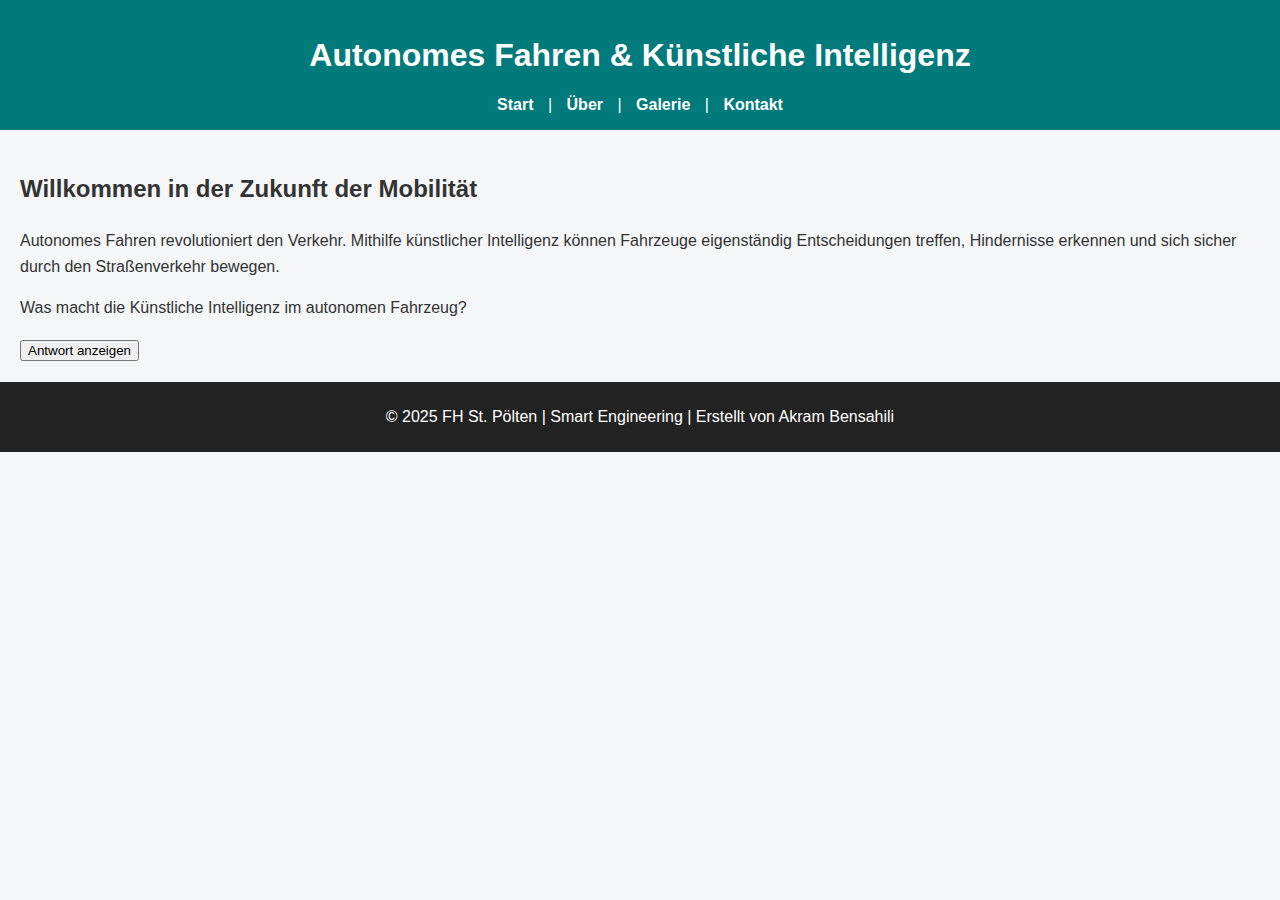
<file: index.html>
<!DOCTYPE html>
<html lang="de">
<head>
    <meta charset="UTF-8">
    <meta name="viewport" content="width=device-width, initial-scale=1.0">
    <title>Autonomes Fahren & KI</title>
    <link rel="stylesheet" href="style.css">
    <script src="script.js" defer></script>
</head>
<body>
    <header>
        <h1>Autonomes Fahren & Künstliche Intelligenz</h1>
        <nav>
            <a href="index.html">Start</a> |
            <a href="about.html">Über</a> |
            <a href="gallery.html">Galerie</a> |
            <a href="contact.html">Kontakt</a>
        </nav>
    </header>

    <main>
        <h2>Willkommen in der Zukunft der Mobilität</h2>
        <p>
            Autonomes Fahren revolutioniert den Verkehr. Mithilfe künstlicher Intelligenz 
            können Fahrzeuge eigenständig Entscheidungen treffen, Hindernisse erkennen 
            und sich sicher durch den Straßenverkehr bewegen.
        </p>

        <p id="dynamicText">
            Was macht die Künstliche Intelligenz im autonomen Fahrzeug?
        </p>

        <button onclick="showAnswer()">Antwort anzeigen</button>
    </main>

    <footer>
        <p>&copy; 2025 FH St. Pölten | Smart Engineering | Erstellt von Akram Bensahili</p>
    </footer>    
</body>
</html>
</file>
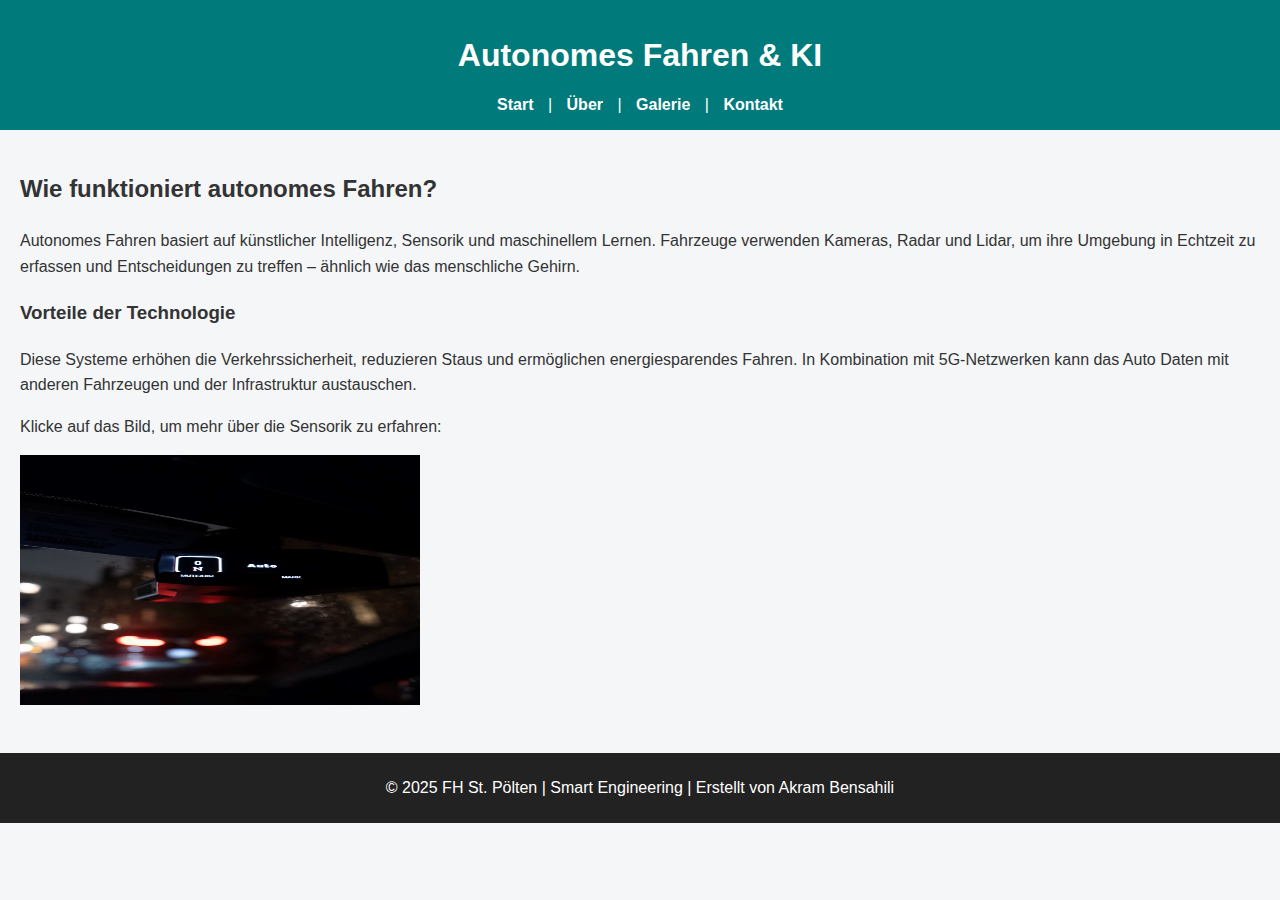
<file: about.html>
<!DOCTYPE html>
<html lang="de">
<head>
    <meta charset="UTF-8">
    <meta name="viewport" content="width=device-width, initial-scale=1.0">
    <title>Über Autonomes Fahren & KI</title>
    <link rel="stylesheet" href="style.css">
    <script src="script.js" defer></script>
</head>
<body>
    <header>
        <h1>Autonomes Fahren & KI</h1>
        <nav>
            <a href="index.html">Start</a> |
            <a href="about.html">Über</a> |
            <a href="gallery.html">Galerie</a> |
            <a href="contact.html">Kontakt</a>
        </nav>
    </header>

    <main>
        <h2>Wie funktioniert autonomes Fahren?</h2>
        <p>
            Autonomes Fahren basiert auf künstlicher Intelligenz, Sensorik und maschinellem Lernen. 
            Fahrzeuge verwenden Kameras, Radar und Lidar, um ihre Umgebung in Echtzeit zu erfassen 
            und Entscheidungen zu treffen – ähnlich wie das menschliche Gehirn.
        </p>

        <h3>Vorteile der Technologie</h3>
        <p>
            Diese Systeme erhöhen die Verkehrssicherheit, reduzieren Staus und 
            ermöglichen energiesparendes Fahren. In Kombination mit 5G-Netzwerken 
            kann das Auto Daten mit anderen Fahrzeugen und der Infrastruktur austauschen.
        </p>

        <p>
            Klicke auf das Bild, um mehr über die Sensorik zu erfahren:
        </p>

        <img src="images/lidar.jpg" alt="Lidar-Sensor eines autonomen Autos" width="400" height="250" onclick="showInfo('lidar')">
        <p id="infoText" style="margin-top: 20px; font-weight: bold; color: #009999;"></p>

    </main>

    <footer>
        <p>&copy; 2025 FH St. Pölten | Smart Engineering | Erstellt von Akram Bensahili</p>
    </footer>    
</body>
</html>
</file>
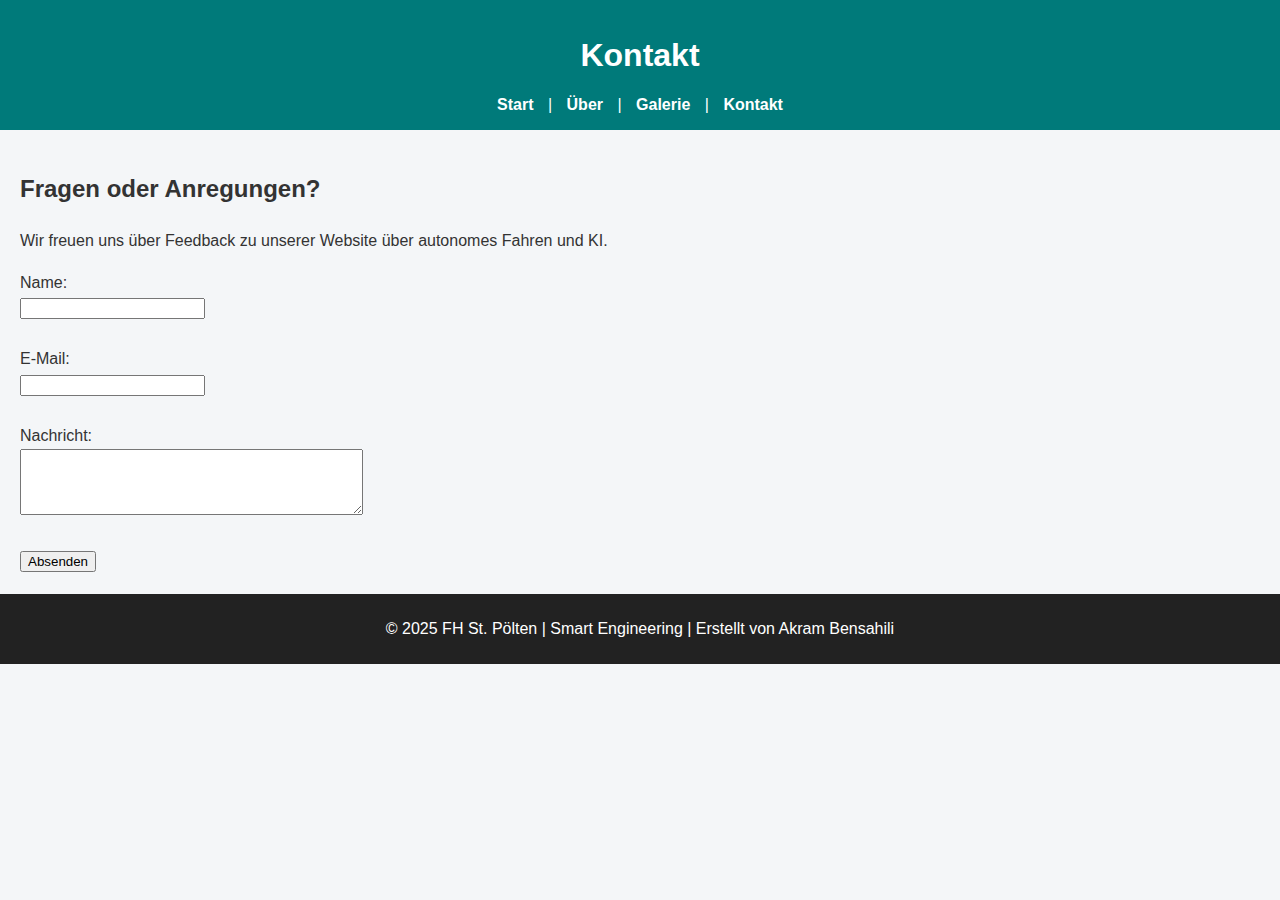
<file: contact.html>
<!DOCTYPE html>
<html lang="de">
<head>
    <meta charset="UTF-8">
    <meta name="viewport" content="width=device-width, initial-scale=1.0">
    <title>Kontakt – Autonomes Fahren & KI</title>
    <link rel="stylesheet" href="style.css">
</head>
<body>
    <header>
        <h1>Kontakt</h1>
        <nav>
            <a href="index.html">Start</a> |
            <a href="about.html">Über</a> |
            <a href="gallery.html">Galerie</a> |
            <a href="contact.html">Kontakt</a>
        </nav>
    </header>

    <main>
        <h2>Fragen oder Anregungen?</h2>
        <p>
            Wir freuen uns über Feedback zu unserer Website über autonomes Fahren und KI.
        </p>

        <form onsubmit="thankUser(event)">
            <label for="name">Name:</label><br>
            <input type="text" id="name" name="name" required><br><br>

            <label for="email">E-Mail:</label><br>
            <input type="email" id="email" name="email" required><br><br>

            <label for="message">Nachricht:</label><br>
            <textarea id="message" name="message" rows="4" cols="40" required></textarea><br><br>

            <button type="submit">Absenden</button>
        </form>
    </main>

    <footer>
        <p>&copy; 2025 FH St. Pölten | Smart Engineering | Erstellt von Akram Bensahili</p>
    </footer>    

    <script src="script.js"></script>
</body>
</html>
</file>
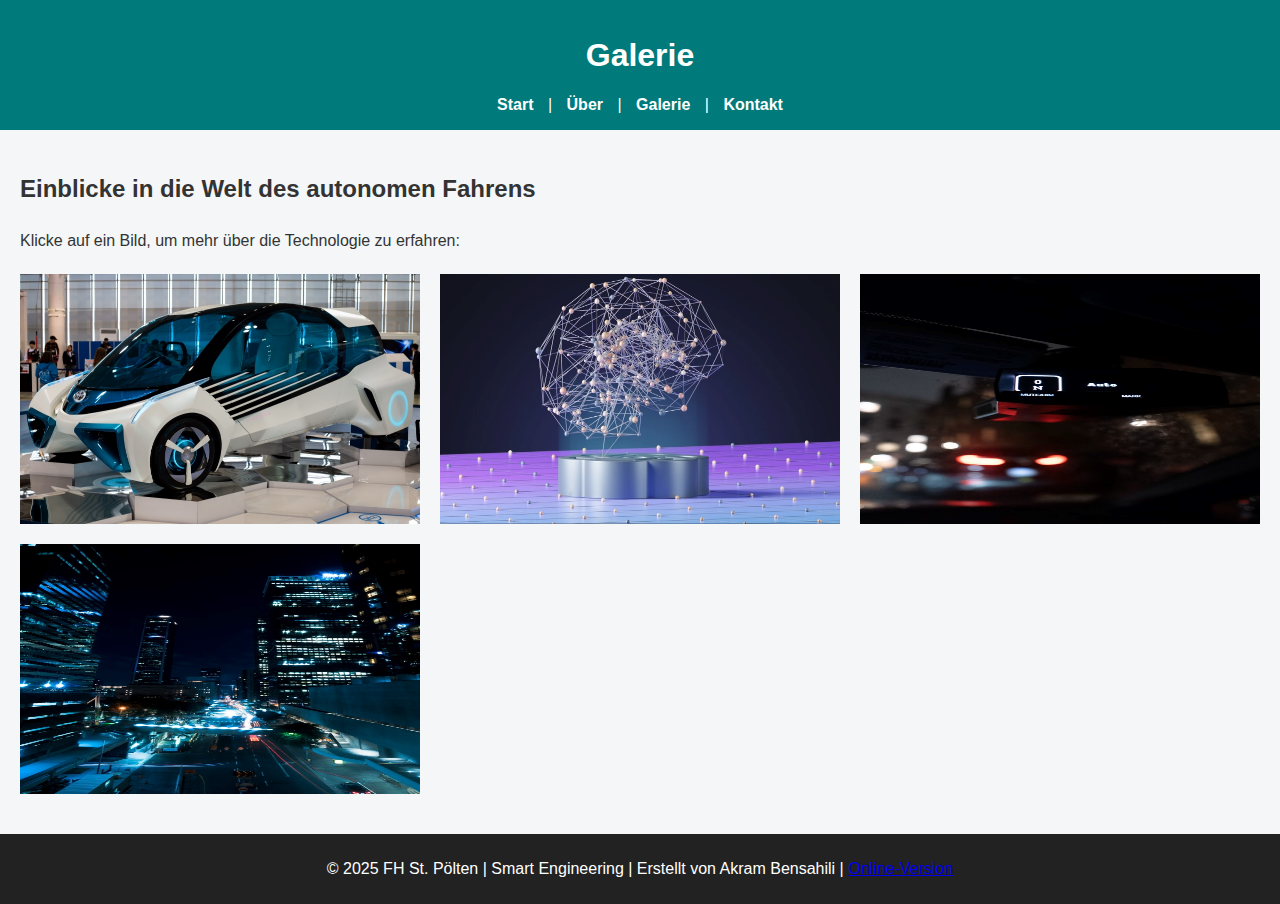
<file: gallery.html>
<!DOCTYPE html>
<html lang="de">
<head>
    <meta charset="UTF-8">
    <meta name="viewport" content="width=device-width, initial-scale=1.0">
    <title>Galerie – Autonomes Fahren & KI</title>
    <link rel="stylesheet" href="style.css">
    <script src="script.js" defer></script>
</head>
<body>
    <header>
        <h1>Galerie</h1>
        <nav>
            <a href="index.html">Start</a> |
            <a href="about.html">Über</a> |
            <a href="gallery.html">Galerie</a> |
            <a href="contact.html">Kontakt</a>
        </nav>
    </header>

    <main>
        <h2>Einblicke in die Welt des autonomen Fahrens</h2>
        <p>
            Klicke auf ein Bild, um mehr über die Technologie zu erfahren:
        </p>

        <div>
            <img src="images/auto1.jpg" 
                alt="Autonomes Fahrzeug" 
                width="400" height="250" 
                tabindex="0"
                role="button"
                onclick="showInfo('auto')" 
                onkeydown="if(event.key === 'Enter'){ showInfo('auto'); }">

            <img src="images/ai_brain.jpg" 
                alt="Künstliche Intelligenz" 
                width="400" height="250" 
                tabindex="0"
                role="button"
                onclick="showInfo('ai')" 
                onkeydown="if(event.key === 'Enter'){ showInfo('ai'); }">

            <img src="images/lidar.jpg" 
                alt="Lidar-Sensor" 
                width="400" height="250" 
                tabindex="0"
                role="button"
                onclick="showInfo('lidar')" 
                onkeydown="if(event.key === 'Enter'){ showInfo('lidar'); }">

            <img src="images/highway.jpg" 
                alt="Autonomer Verkehr" 
                width="400" height="250" 
                tabindex="0"
                role="button"
                onclick="showInfo('traffic')" 
                onkeydown="if(event.key === 'Enter'){ showInfo('traffic'); }">
        </div>

        <p id="infoText" style="margin-top: 20px; font-weight: bold; color: #009999;"></p>
    </main>

    <footer>
        <p>
            &copy; 2025 FH St. Pölten | Smart Engineering | Erstellt von Akram Bensahili | 
            <a href="https://akrambensahili2.github.io/autonomes-fahren/" target="_blank">Online-Version</a>
        </p>
    </footer>
</body>
</html>
</file>
<file: style.css>
body {
    font-family: Arial, sans-serif;
    background-color: #f4f6f8;
    color: #333;
    margin: 0;
    padding: 0;
}

header {
    background-color: #007a7a;
    color: #ffffff;
    padding: 1em;
    text-align: center;
}

nav a {
    color: #ffffff;
    text-decoration: none;
    margin: 0 10px;
    font-weight: 600;
}

nav a:hover,
nav a:focus {
    color: #fffae5;
    text-decoration: underline;
}

main {
    padding: 20px;
    line-height: 1.6;
}

footer {
    background-color: #222; 
    color: #ffffff;
    text-align: center;
    padding: 10px;
}

main div {
    display: grid;
    grid-template-columns: repeat(auto-fit, minmax(300px, 1fr));
    gap: 20px;
    justify-items: center;
    margin-top: 20px;
}
</file>
